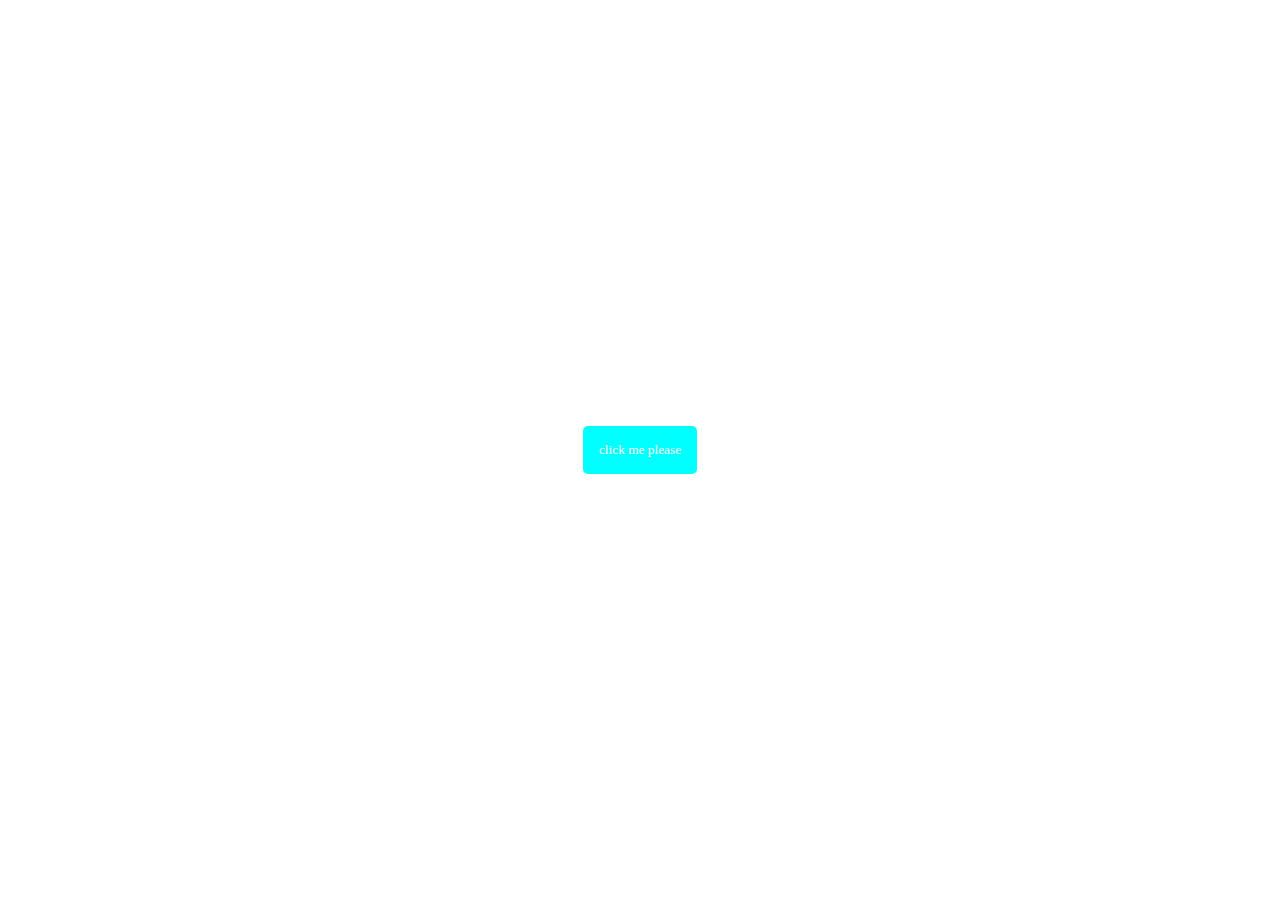
<file: toastnotification/index.html>
<!DOCTYPE html>
<html lang="en">
<head>
    <meta charset="UTF-8">
    <meta name="viewport" content="width=device-width, initial-scale=1.0">
    <title>toast notification </title>
    <link rel="stylesheet" href="style.css">
</head>
<body>
    
    <div id="container"></div>
    <button id="btn">click me please</button>
</body>
<script src="script.js"></script>
</html>
</file>
<file: toastnotification/style.css>
*{
    box-sizing: border-box;
}

body{
    display: flex;
    align-items: center;
    justify-content: center;
    font-family: cursive;
    margin: 0;
    min-height: 100vh;
}
#container{
position:fixed;
top:10px;
right:10px;
}
button{
    background-color: aqua;
    color: white;
    font-family: inherit;
    padding: 1rem;
    border-radius: 5px;
    border: none;
}
.toast{
    background-color: pink;
    border-radius: 5px;
    color: aliceblue;
    padding: 2rem;
    margin: 1rem;
}
</file>
